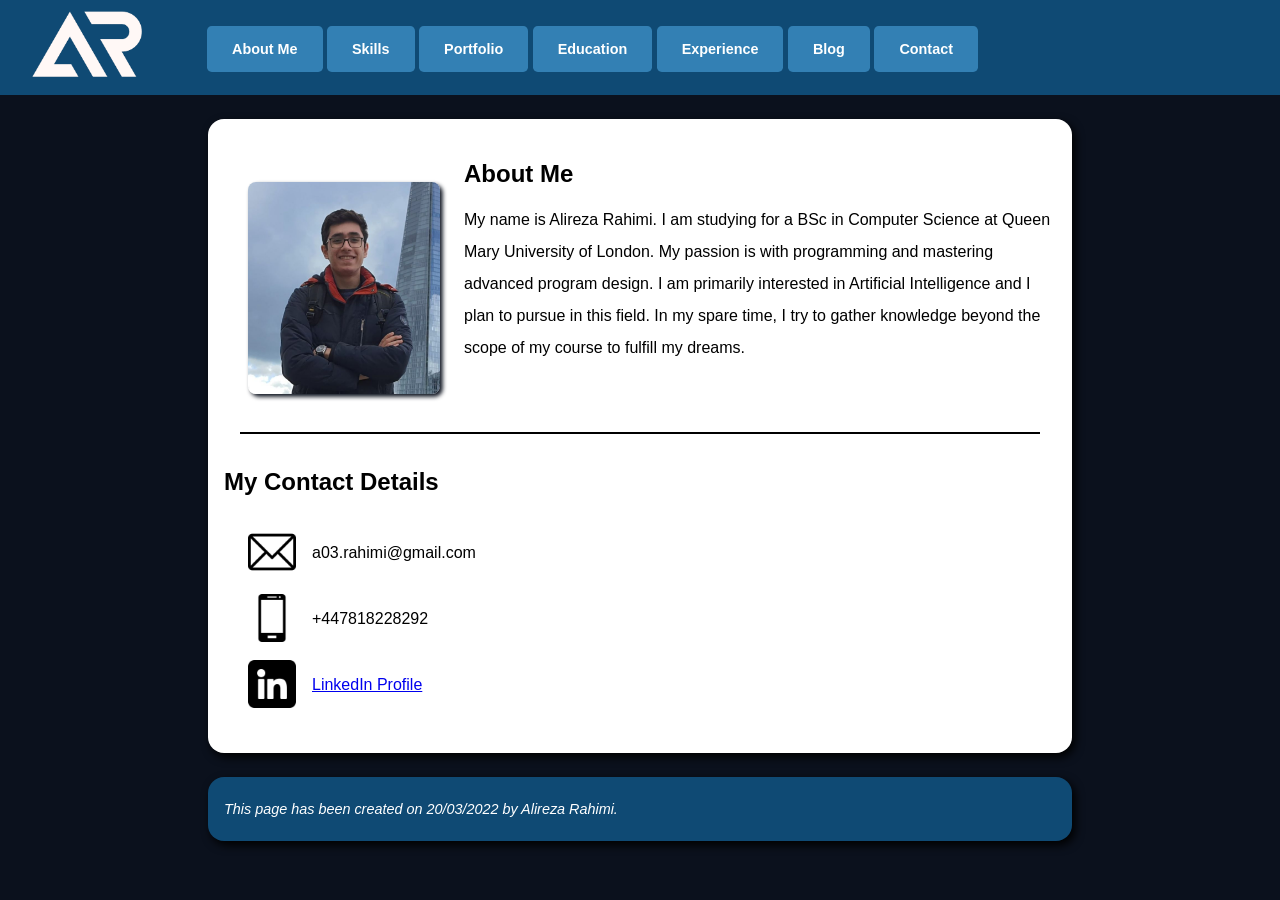
<file: index.html>
<!DOCTYPE html>
<html lang="en">

  <head>
    <meta charset="utf-8">
    <title>About Me</title>
    <link href="reset.css" rel="reset stylesheet" type="text/css">
    <link href="aboutMe.css" rel="stylesheet" type="text/css" title="Default Style">
  </head>

  <body>
	<header>
      <nav>
	    <img id="logo" src="logo.png" alt="Initials Logo" >
        <ul>
          <li id="leftMost"><a href="aboutMe.html">About Me</a></li>
          <li><a href="skills.html">Skills</a></li>
          <li><a href="skills.html#Portfolio">Portfolio</a></li>
		  <li><a href="education.html">Education</a></li>
		  <li><a href="education.html#Experience">Experience</a></li>
		  <li><a href="blog.php?userUniqueId=1">Blog</a></li>
          <li id="contact"><a href="aboutMe.html#myContact">Contact</a></li>
        </ul>
      </nav>
    </header>
	
    <article  id="AboutMe">
       <hgroup>
         <section  id="AboutMe">
           <h2>About Me</h2>
           <p>
				My name is Alireza Rahimi. I am studying for a BSc in Computer Science at Queen Mary University of London.
				My passion is with programming and mastering advanced program design. 
				I am primarily interested in Artificial Intelligence and I plan to pursue in this field. 
				In my spare time, I try to gather knowledge beyond the scope of my course to fulfill my dreams.
           </p>
           <figure>
             <img id="myPhoto" src="photo.jpg" alt="My Photo" >
           </figure>
         </section>

		 <br>
		 <hr id="myContact">
		 <br>


         <section id="contact">
           <h2>My Contact Details</h2>
           <ul>
             <li><img src="email.png" alt="email icon"> <a>a03.rahimi@gmail.com</a><br></li>
		     <li> <img src="phone.png" alt="phone icon"> <a>+447818228292</a></li>
		     <li><img src="linkedin.png" alt="linkedin icon"> <a href="https://www.linkedin.com/in/alireza-rahimi-776304228">LinkedIn Profile</a></li>
           </ul>
         </section>
       </hgroup>
    </article>

    <footer>
      <p id="footerline">This page has been created on 20/03/2022 by Alireza Rahimi. </p>
    </footer>
  </body>
</html>
</file>
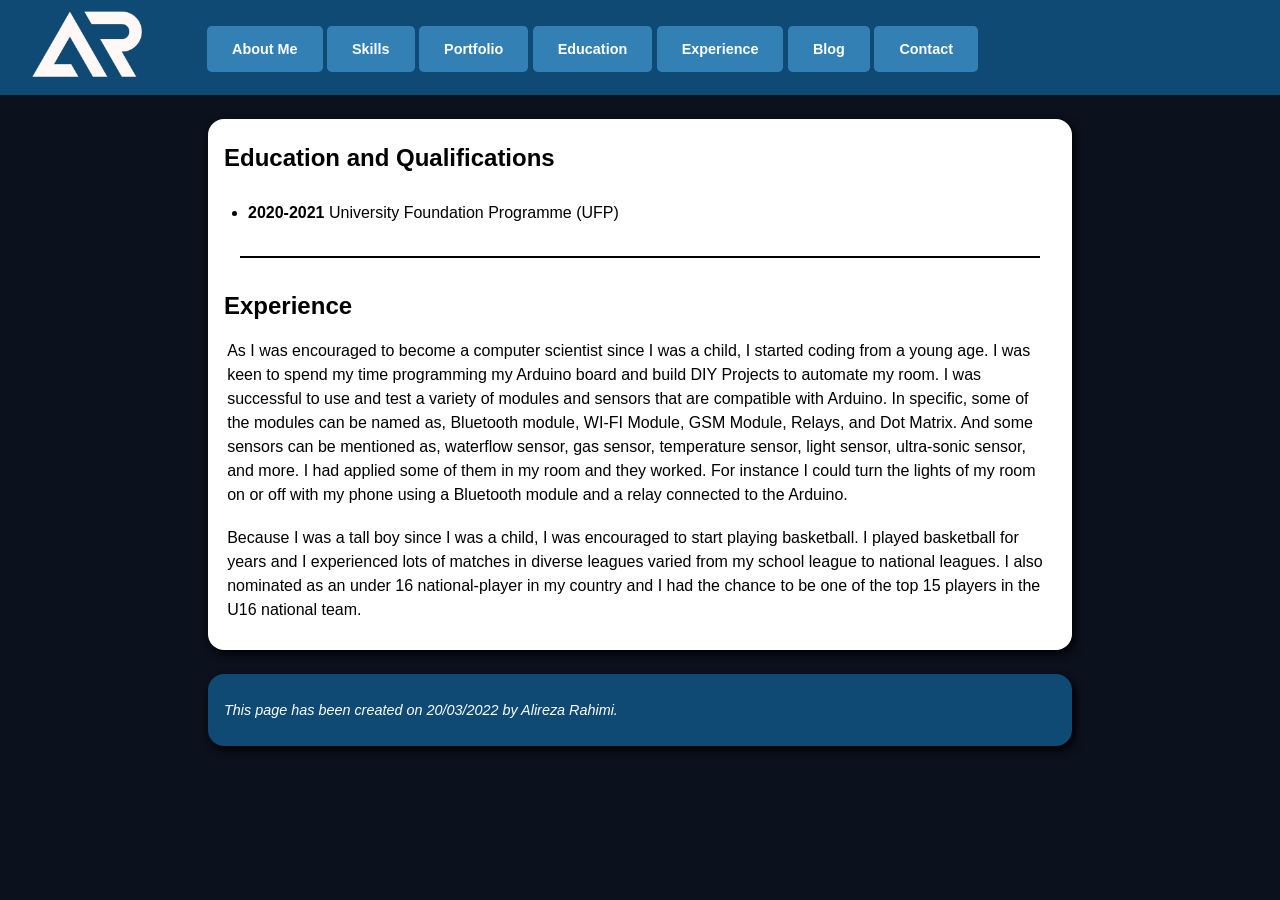
<file: education.html>
<!DOCTYPE html>
<html lang="en">

  <head>
      <meta charset="utf-8">
      <title>Education & Experience</title>
      <link href="reset.css" rel="reset stylesheet" type="text/css">
      <link href="education.css" rel="stylesheet" type="text/css" title="Default Style">
  </head>

	 
    <body>
	  <header>
		<nav>
		<img id="logo" src="logo.png" alt="Initials Logo" >
          <ul>
            <li id="leftMost"><a href="aboutMe.html">About Me</a></li>
            <li><a href="skills.html">Skills</a></li>
            <li><a href="skills.html#Portfolio">Portfolio</a></li>
		    <li><a href="education.html">Education</a></li>
			<li><a href="education.html#Experience">Experience</a></li>
			<li><a href="blog.php?userUniqueId=1">Blog</a></li>
            <li id="contact"><a href="aboutMe.html#myContact">Contact</a></li>
          </ul>
        </nav>
      </header>
	
     <article id="Education">
       <hgroup>
         <section id="education">
           <h2>Education and Qualifications</h2>
           <ul>
              <li> <strong>2020-2021</strong> University Foundation Programme (UFP) </li>
           </ul>
         </section>
		 
		 <br>
		 <hr id="Experience">
		 <br>
		 
         <section id="experience">
           <h2>Experience</h2>
		   <p>
              As I was encouraged to become a computer scientist since I
			  was a child, I started coding from a young age. I was keen to spend my time programming my
			  Arduino board and build DIY Projects to automate my room. I was successful to use and test 
			  a variety of modules and sensors that are compatible with Arduino.
			  In specific, some of the modules can be named as, Bluetooth module, WI-FI Module, GSM Module,
			  Relays, and Dot Matrix. And some sensors can be mentioned as, waterflow sensor, gas sensor,
			  temperature sensor, light sensor, ultra-sonic sensor, and more. I had applied some of them in my room and they worked. For instance 
			  I could turn the lights of my room on or off with my phone using a Bluetooth module and a relay connected to the Arduino.
           </p>
           <p>
              
            Because I was a tall boy since I was a child, I was encouraged to start playing basketball.
			  I played basketball for years and I experienced 
			  lots of matches in diverse leagues varied from my school 
			  league to national leagues. I also nominated as an 
			  under 16 national-player in my country and I had the 
			  chance to be one of the top 15 players in the U16
			  national team.
           </p>
         </section>
       </hgroup>
     </article>

      <footer>
       <p id="footerline">This page has been created on 20/03/2022 by Alireza Rahimi. </p>
      </footer>
    </body>
</html>
</file>
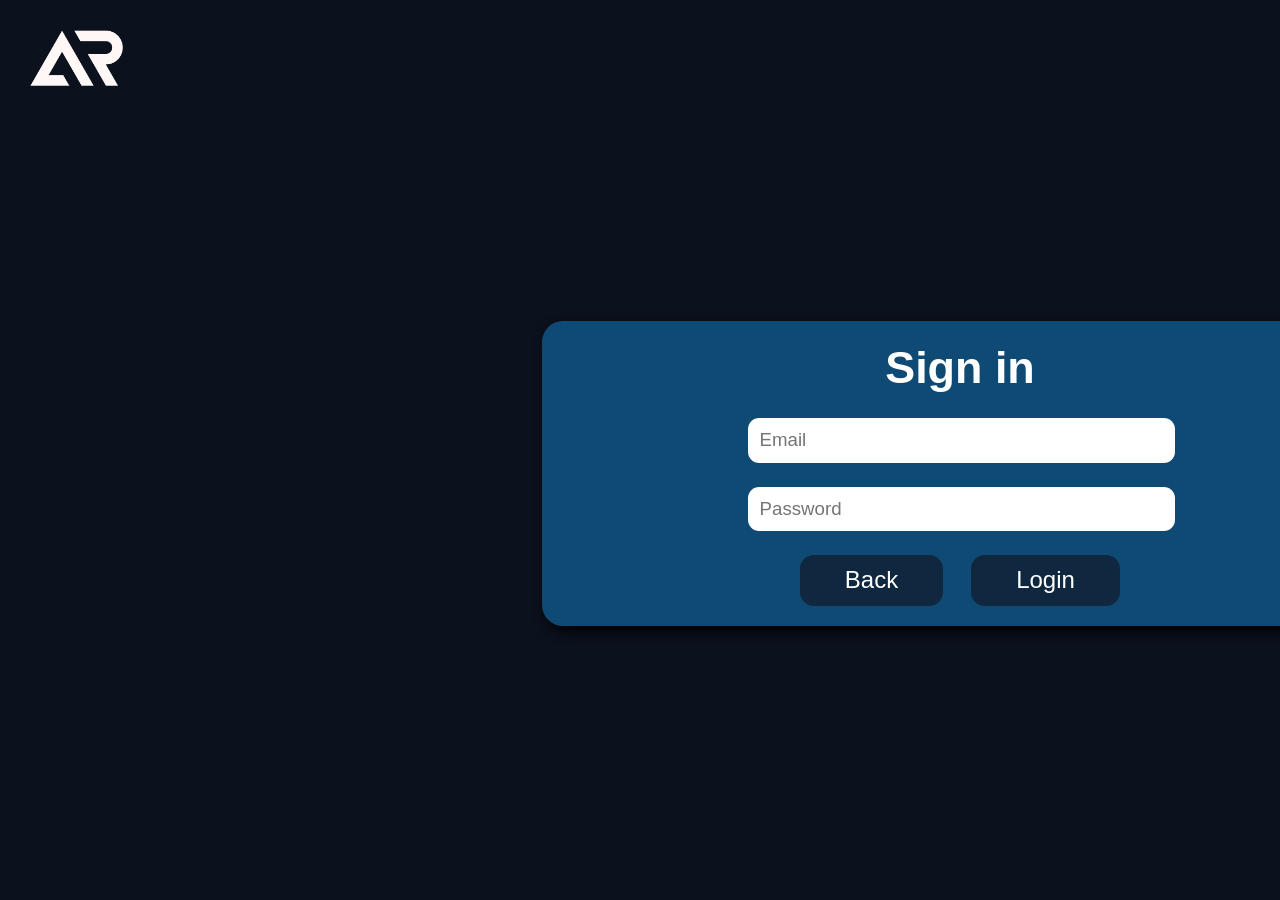
<file: login.html>
<!DOCTYPE html>
<html lang="en">

  <head>
    <meta charset="utf-8">
    <title>Login</title>
    <link href="reset.css" rel="reset stylesheet" type="text/css">
    <link href="login.css" rel="stylesheet" type="text/css" title="Default Style">
  </head>
	
  <body>
    <header>
	  <nav>
	    <img id="logo" src="logo.png" alt="Initials Logo" >
      </nav>
    </header>
    
      <form method="post" action="validate.php" >
        <fieldset id="bottomFieldset">
          <label id="topLogin">Sign in</label><br><br>
          <input placeholder="Email" type="email" id="email" name="email" required><br><br>
          <input placeholder="Password" type="password" id="password" minlength="8" name="password" required >
          <br><br>

      <button class="buttons" type="submit" id="back" value="back"><a class="white" href="blog.php?userUniqueId=1">Back</a></button>
          <button class="buttons" type="submit" id="Login" value="Login"><a class="white">Login</a></button>

        </fieldset>
    </form> 
  </body>
</html>
</file>
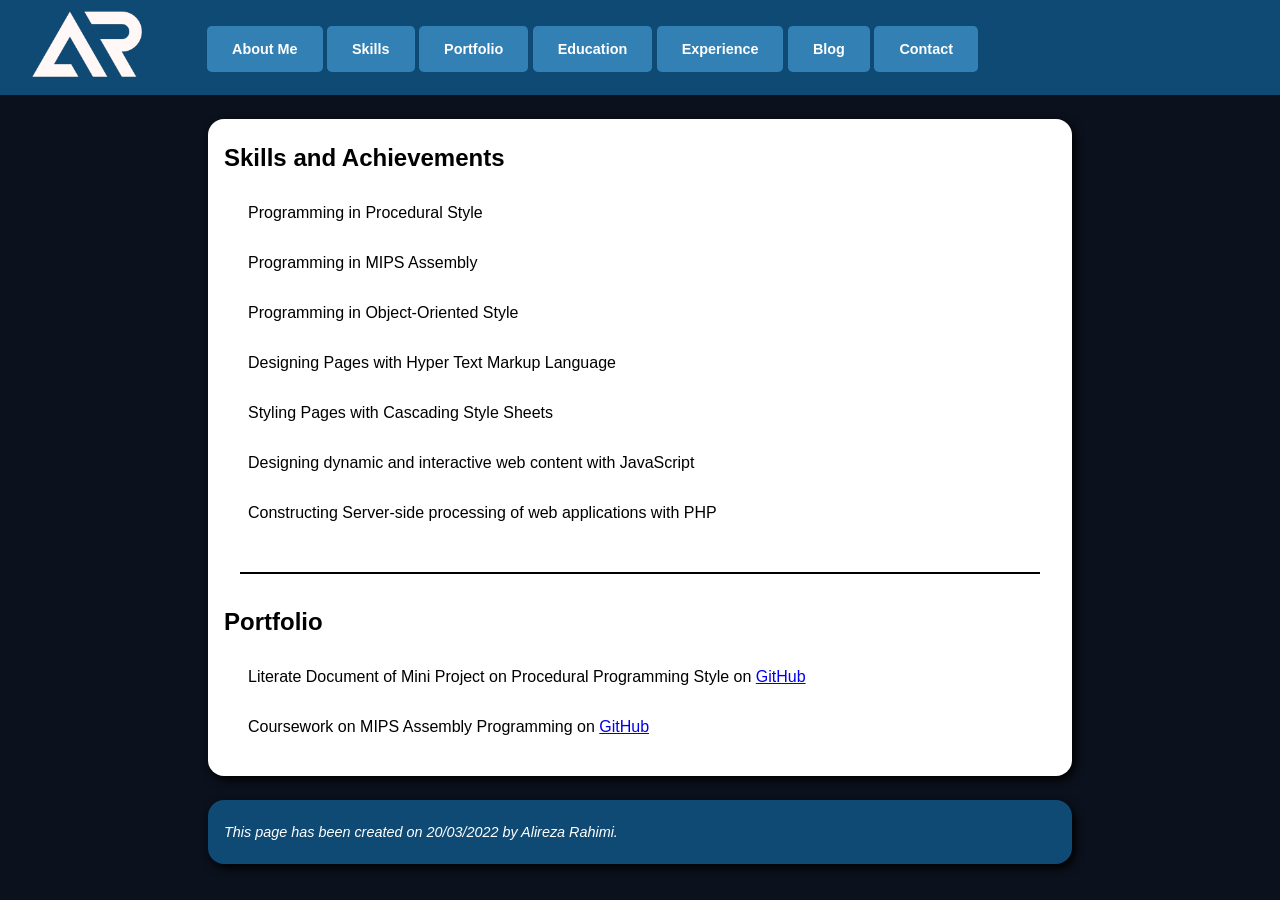
<file: skills.html>
<!DOCTYPE html>
<html lang="en">

  <head>
      <meta charset="utf-8">
      <title>Skills & Portfolio</title>
      <link href="reset.css" rel="reset stylesheet" type="text/css">
      <link href="skills.css" rel="stylesheet" type="text/css" title="Default Style">
  </head>

	 
    <body>
	  <header>
	    <nav>
		<img id="logo" src="logo.png" alt="Initials Logo" >
          <ul>
            <li id="leftMost"><a href="aboutMe.html">About Me</a></li>
            <li><a href="skills.html">Skills</a></li>
            <li><a href="skills.html#Portfolio">Portfolio</a></li>
		    <li><a href="education.html">Education</a></li>
			<li><a href="education.html#Experience">Experience</a></li>
			<li><a href="blog.php?userUniqueId=1">Blog</a></li>
            <li id="contact"><a href="aboutMe.html#myContact">Contact</a></li>
          </ul>
        </nav>
      </header>
	
     <article id="Skills">
       <hgroup>
         <section id="skills">
            <h2>Skills and Achievements</h2>
			<ul>
              <li> Programming in Procedural Style </li>
		      <li> Programming in MIPS Assembly </li>
		      <li> Programming in Object-Oriented Style </li>
			  <li> Designing Pages with Hyper Text Markup Language </li>
			  <li> Styling Pages with Cascading Style Sheets </li>
        <li> Designing dynamic and interactive web content with JavaScript </li>
        <li> Constructing Server-side processing of web applications with PHP </li>
            </ul>
          </section>
		  
		 <br>
         <hr id="Portfolio">
         <br>	
		 
         <section id="portfolio">
           <h2>Portfolio</h2>
           <ul>
             <li> Literate Document of Mini Project on Procedural Programming Style on <a href="https://github.com/A03Rahimi/Procedural-Programming-Miniproject">GitHub</a></li>
		     <li> Coursework on MIPS Assembly Programming on <a href="https://github.com/A03Rahimi/MIPS-Assembly-Coursework">GitHub</a></li>
           </ul>
         </section>
       </hgroup>
     </article>

      <footer>
       <p id="footerline">This page has been created on 20/03/2022 by Alireza Rahimi. </p>
      </footer>
    </body>
</html>
</file>
<file: aboutMe.css>
/* Main Background Color */
html{
  background-color: #0b111d;
  position: relative;
  font-family: arial, sans-serif;
  scroll-behavior: smooth;
  padding-bottom: 1rem;
}

/* Body is Shrinked from Sides */
body{
  margin: 0rem 13rem 0rem 13rem;
}

/* Navigation Bar Background Color and Position */
header nav{
  background-color: #0f4a74;
  padding: 7px;
  padding-bottom: 23px;
  margin: 0rem -13rem 0rem -13rem;
  text-align:left;
}

/* Logo Position and Size */
img#logo{
  margin-top: -1.3rem;
  margin-left: 0.0rem;
  width: 10rem;
}

/* Navigation bar Links Font and Color and Position */
header nav ul li{
  font-family: arial;
  color: white;
  display:inline;
  font-weight: bold;
  font-size: 90%;
  margin: 0rem 0rem 0rem 0rem;
  padding: 0.0rem;
}

/* Nav Links Position */
header nav ul li#leftMost{
  margin-left: 10rem;
}

/* Nav Links Design and Color */
nav a:link, nav a:visited {
  background-color:#3380b4;
  color: white;
  text-align: center;
  text-decoration: none;
  display: inline-block;
  padding: 15px 25px;
  border-radius: 0.3rem;
}

/* Nav Links Color on Hover */
nav a:hover, nav a:active {
  background-color: #0f273f;
}

/* Navigation Bar Links Position Correction */
header nav ul{
  margin: -5rem 0rem 0rem 0rem;
}

/* The Profile Position, Background Color, and Default Font */
article{
  margin: 1.5rem 0rem 1.5rem 0rem;
  padding: 1% 0% 5% 0%;
  background-color: white;
  font-weight: normal;
  border-radius: 1rem;
  box-shadow: 3px 4px 10px black;
}

/* Headings Font and Position */
h1, h2, h3, h4, h5, h6{
  margin: 1rem;
  font-family: Arial, Helvetica, sans-serif;
  font-weight: bold;
}

/* About Me Picture Size and Shadow and Position */
img#myPhoto{
  width: 12rem;
  box-shadow: 2pt 2pt 3pt #0b111d;
  padding:-0.2rem;
  margin-top: -17rem;
  border-radius: 0.5rem;
  border: hidden;
}

/* Footer Font, Font Color, Background Color, and Position */
footer{
  font-family: Arial;
  background-color:  #0f4a74;
  margin: 0% 0% 0% 0%;
  padding: 1rem;
  color: AliceBlue;
  border-radius: 1rem;
  box-shadow: 3px 4px 10px black;
} 

/* Footer Text Font and Position */
#footerline{
  font-style: italic;
  color: white;
  margin: 0.5rem 0rem; 
  font-size: 90%;
}

/* About Me Text Position and Line Spacing */
section#AboutMe p {
	margin: 1rem 1rem 0 16rem;
	line-height: 2rem;
}

/* About Me Header Position */
section#AboutMe h2{
	 margin: 2rem 1rem 0 16rem;
 }

/* Horizontal lines Style */
hr{
  margin: 0rem 2rem;
  border: 1px solid black;
}

/* Contact List Style and Position */
section#contact ul{
  list-style: none;
  margin-bottom: 1rem;
}

/* Contact List Items Position */
section#contact ul li{
  margin-top: 3rem;
  margin-bottom: 1rem;
}

/* Contact Type Logos Position */
section#contact ul li img{
  max-height: 3rem;
  margin-top: -1rem;
  margin-right:1rem;
  float: left;
}
</file>
<file: education.css>
/* Main Background Color */
html{
  background-color: #0b111d;
  position: relative;
  font-family: arial, sans-serif;
  scroll-behavior: smooth;
  padding-bottom: 1rem;
}

/* Body is Shrinked from Sides */
body{
  margin: 0rem 13rem 0rem 13rem;
}

/* Navigation Bar Background Color and Position */
header nav{
  background-color: #0f4a74;
  padding: 7px;
  padding-bottom: 23px;
  margin: 0rem -13rem 0rem -13rem;
  text-align:left;
}

/* Logo Position and Size */
img#logo{
  margin-top: -1.3rem;
  margin-left: 0.0rem;
  width: 10rem;
}

/* Navigation bar Links Font and Color and Position */
header nav ul li{
  color: white;
  display:inline;
  font-weight: bold;
  font-size: 90%;
  margin: 0rem 0rem 0rem 0rem;
  padding: 0.0rem;
  font-family: arial;
}

/* Navigation Links Position */
header nav ul li#leftMost{
  margin-left: 10rem;
}

/* Navigation Bar Links Style */
nav a:link, nav a:visited {
  background-color:#3380b4;
  color: white;
  text-align: center;
  text-decoration: none;
  display: inline-block;
  padding: 15px 25px;
  border-radius: 0.3rem;
}

/* Navigation Bar Links Hover Color */
nav a:hover, nav a:active {
  background-color: #0f273f;
}

/* Navigation Bar Links Position Correction */
header nav ul{
  margin: -5rem 0rem 0rem 0rem;
}

/* The Profile Position, Background Color, and Default Font */
article{
  margin: 1.5rem 0rem 1.5rem 0rem;
  padding: 1% 0% 1% 0%;
  background-color: white;
  font-weight: normal;
  border-radius: 1rem;
  box-shadow: 3px 4px 10px black;
}

/* Headings Font and Position */
h1, h2, h3, h4, h5, h6{
  margin: 0rem 1rem 0rem 0.5rem;
  font-family: Arial, Helvetica, sans-serif;
  font-weight: bold;
}

/* Footer Font, Font Color, Background Color, and Position */
footer{
  font-family: Arial;
  background-color:  #0f4a74;
  margin: 0% 0% 0% 0%;
  padding: 1rem;
  color: AliceBlue;
  border-radius: 1rem;
  box-shadow: 3px 4px 10px black;
} 

/* Footer Text Font and Position */
#footerline{
  font-style: italic;
  color: white;
  margin: 0.5rem 0rem; 
  font-size: 90%;
}

/* Lists Style */
li{
  margin-top: 2rem;
}

/* Experience Text Position */
p{
	margin: 1.2rem;
	line-height: 1.5rem;
}

/* Headers Position */
h2{
	margin: 1rem;
}

/* Horizontal Lines Style */
hr{
  margin: 0rem 2rem;
  border: 1px solid black;
}
</file>
<file: login.css>
/* Page Zoom */
*{
	zoom: 107%;
}

/* Background Color, Font, and Scroll Behaviour */
html{
  font-family: arial, sans-serif;
  background-color: #0b111d;
  scroll-behavior: smooth;
}

/* Form Position and Color and Shadow */
fieldset{
  width: 40rem; 
  color: white;
  background-color: #0f4a74;
  margin: 10rem 0rem 0rem 25.4rem;
  box-shadow: 3px 4px 10px black;
  border: hidden;
  border-radius: 1rem;
  background-color: #0f4a74;
  padding: 1rem 0rem;
}


/* Logo Size */
img#logo{
  width: 6rem;
}

/* Buttons Style */
.buttons{
  background-color: #0f4a74;
  color: white;
  border: hidden;
  font-size: 100%;
  margin-left:1rem;
  border-radius: 10px;
  background-color:#0f273f;
  padding: 0.5rem 2rem;
}

/* Buttons Position */
.buttons#back{
  margin-left:11.5rem;
}

/* Buttons Hover Color */
.buttons:hover{
  background-color: #86bcde;
}

/* Login Header Position and Font */
#topLogin{
	text-align: center;
	margin-left: 15.3rem;
	color: white;
	font-weight: bold;
	font-size: 200%
}

/* Input Fields Size */
input{
  width: 18rem; 
  padding: 0.5rem 0.5rem;
  margin-left: 9.2rem;
  border-radius: 0.5rem;
  border:hidden;
}

/* Extra Links Color */
.white{
  color: white;
  text-decoration: none;
}

/* Wrong credentials error message */
.wrongCredentialsWarning{
  color: rgb(255, 111, 111);
  font-size: 70%;
  margin-left: 9.5rem;
}
</file>
<file: skills.css>
/* Main Background Color */
html{
  background-color: #0b111d;
  position: relative;
  font-family: arial, sans-serif;
  scroll-behavior: smooth;
  padding-bottom: 1rem;
}

/* Body is Shrinked from Sides */
body{
  margin: 0rem 13rem 0rem 13rem;
}

/* Navigation Bar Background Color and Position */
header nav{
  background-color: #0f4a74;
  padding: 7px;
  padding-bottom: 23px;
  margin: 0rem -13rem 0rem -13rem;
  text-align:left;
}

/* Logo Image Position and Size */
img#logo{
  margin-top: -1.3rem;
  margin-left: 0.0rem;
  width: 10rem;
}

/* Navigation bar Links Font and Color and Position */
header nav ul li{
  font-family: arial;
  color: white;
  display:inline;
  font-weight: bold;
  font-size: 90%;
  margin: 0rem 0rem 0rem 0rem;
  padding: 0.0rem;
}

/* Header Links Position */
header nav ul li#leftMost{
  margin-left: 10rem;
}

/* Navigation Bar Links Style and Position */
nav a:link, nav a:visited {
  background-color:#3380b4;
  color: white;
  text-align: center;
  text-decoration: none;
  display: inline-block;
  padding: 15px 25px;
  border-radius: 0.3rem;
}

/* Navigation Bar Links Hover Color */
nav a:hover, nav a:active {
  background-color: #0f273f;
}

/* Navigation Bar Links Position Correction */
header nav ul{
  margin: -5rem 0rem 0rem 0rem;
}

/* The Profile Position, Background Color, and Default Font */
article{
  margin: 1.5rem 0rem 1.5rem 0rem;
  padding: 1% 0% 1% 0%;
  background-color: white;
  font-weight: normal;
  border-radius: 1rem;
  box-shadow: 3px 4px 10px black;
  border: hidden;
}

/* Headings Font and Position */
h1, h2, h3, h4, h5, h6{
  margin: 1rem;
  font-family: Arial, Helvetica, sans-serif;
  font-weight: bold;
}

/* Footer Font, Shadow, Color, Background Color, and Position */
footer{
  font-family: Arial;
  background-color:  #0f4a74;
  margin: 0% 0% 0% 0%;
  padding: 1rem;
  color: AliceBlue;
  border-radius: 1rem;
  box-shadow: 3px 4px 10px black;
} 

/* Footer Text Font and Position */
#footerline{
  font-style: italic;
  color: white;
  margin: 0.5rem 0rem; 
  font-size: 90%;
}

/* Lists Position */
li{
  margin: 2rem 0rem;
}

/* Lists Style */
ul{
  list-style: none;
}

/* Horizontal Lines Style */
hr{
  margin: 0rem 2rem;
  border: 1px solid black;
}
</file>
